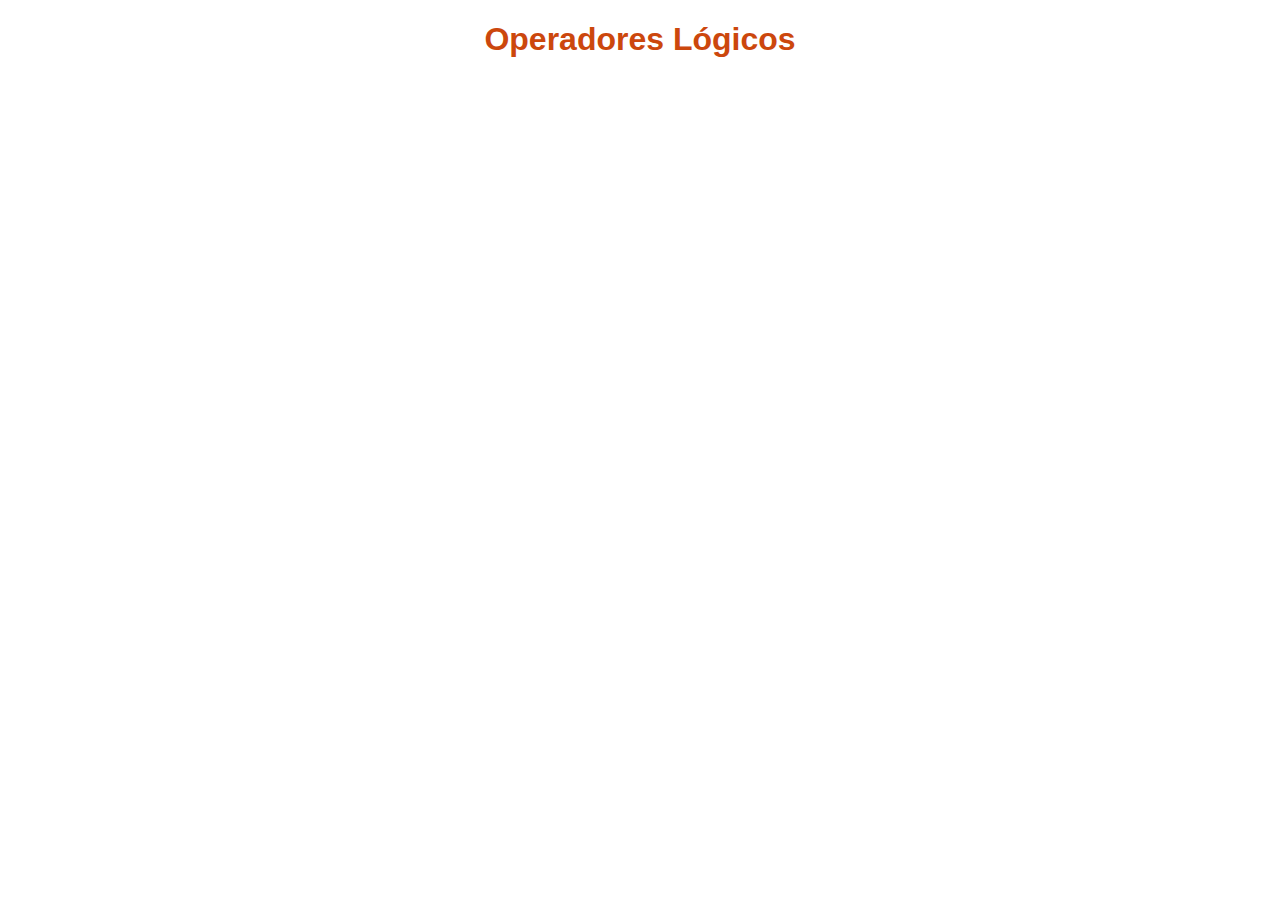
<file: index.html>
<!DOCTYPE html>
<html lang="pt-br">
<head>
    <meta charset="UTF-8">
    <meta name="viewport" content="width=device-width, initial-scale=1.0">
    <title>Simulador</title>
    <link rel="shortcut icon" href="img/favicon.png" type="image/x-icon">
    <link rel="stylesheet" href="style.css">
    <link rel="manifest" href="manifest.json">
</head>
<body>
    <header>
        <h1>Operadores Lógicos</h1>
    </header>
    
</body>
</html>
</file>
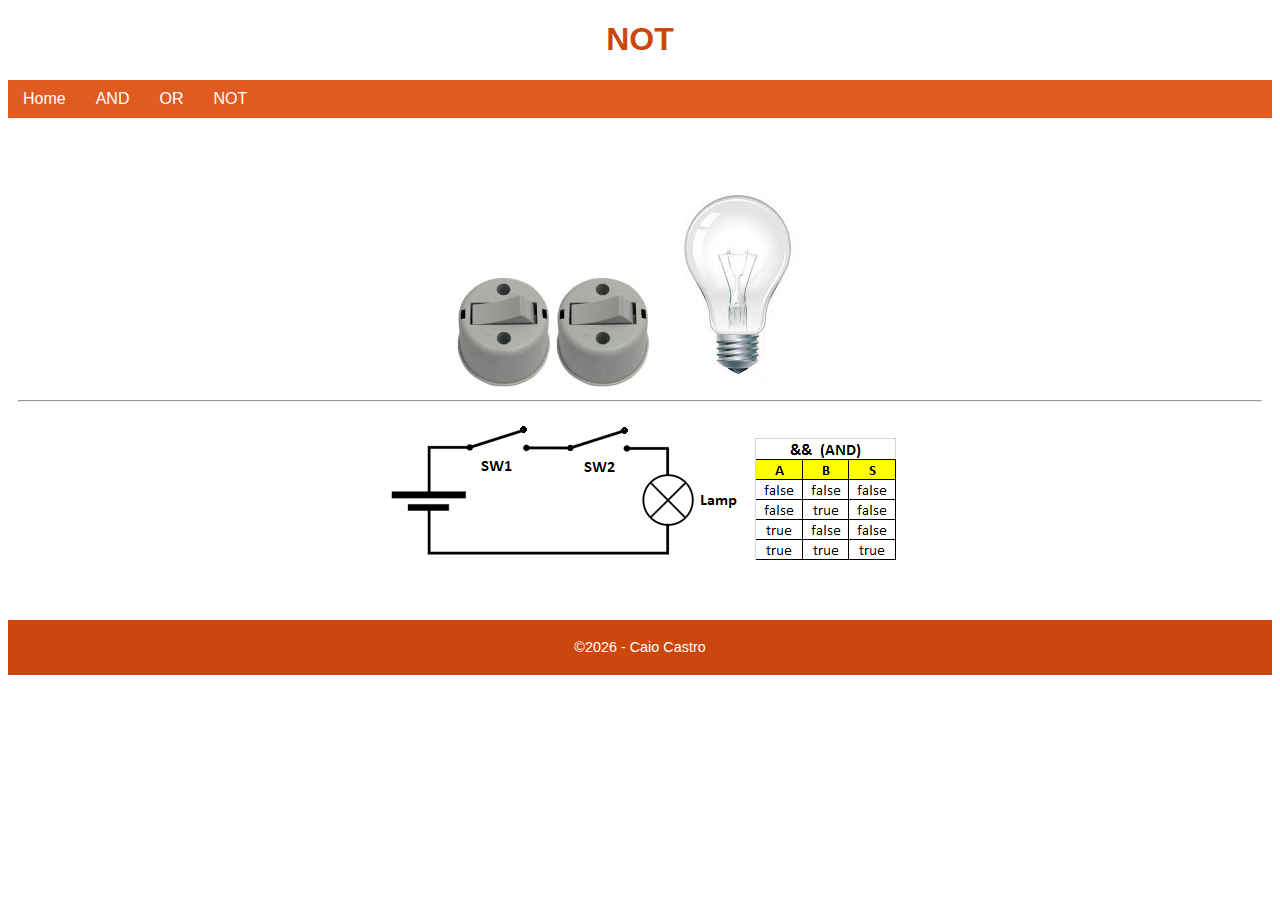
<file: and.html>
<!DOCTYPE html>
<html lang="pt-br">
<head>
    <meta charset="UTF-8">
    <meta name="viewport" content="width=device-width, initial-scale=1.0">
    <title>NOT</title>
    <link rel="shortcut icon" href="img/favicon.png" type="image/x-icon">
    <link rel="stylesheet" href="style.css">
    <link rel="manifest" href="manifest.json">
</head>
<body>
    <header>
        <h1>NOT</h1>
        <nav>
            <ul>
                <li><a href="index.html">Home</a></li>
                <li><a href="and.html">AND</a></li>
                <li><a href="or.html">OR</a></li>
                <li><a href="not.html">NOT</a></li>
            </ul>
        </nav>
    </header>

<div class="container">
    <img src="img/swoff.png" alt="interruptor" id="sw1" onclick="sw(1)">
    <img src="img/swoff.png" alt="interruptor" id="sw2"
    onclick="sw(2)">
    <img src="img/off.jpg" alt="lâmpada" id="lamp" onclick="sw(3)">
    <hr>
    <p>
        <img src="img/circ_and.png" alt="circuito">
        <img src="img/tabeland.png" alt="operador and">
    </p>
</div>


  
    <footer>
        <p>&#169;<span id="copyrightYear"></span> - Caio Castro</p>
    </footer>
    <script src="app.js"></script>
</body>
</html>
</file>
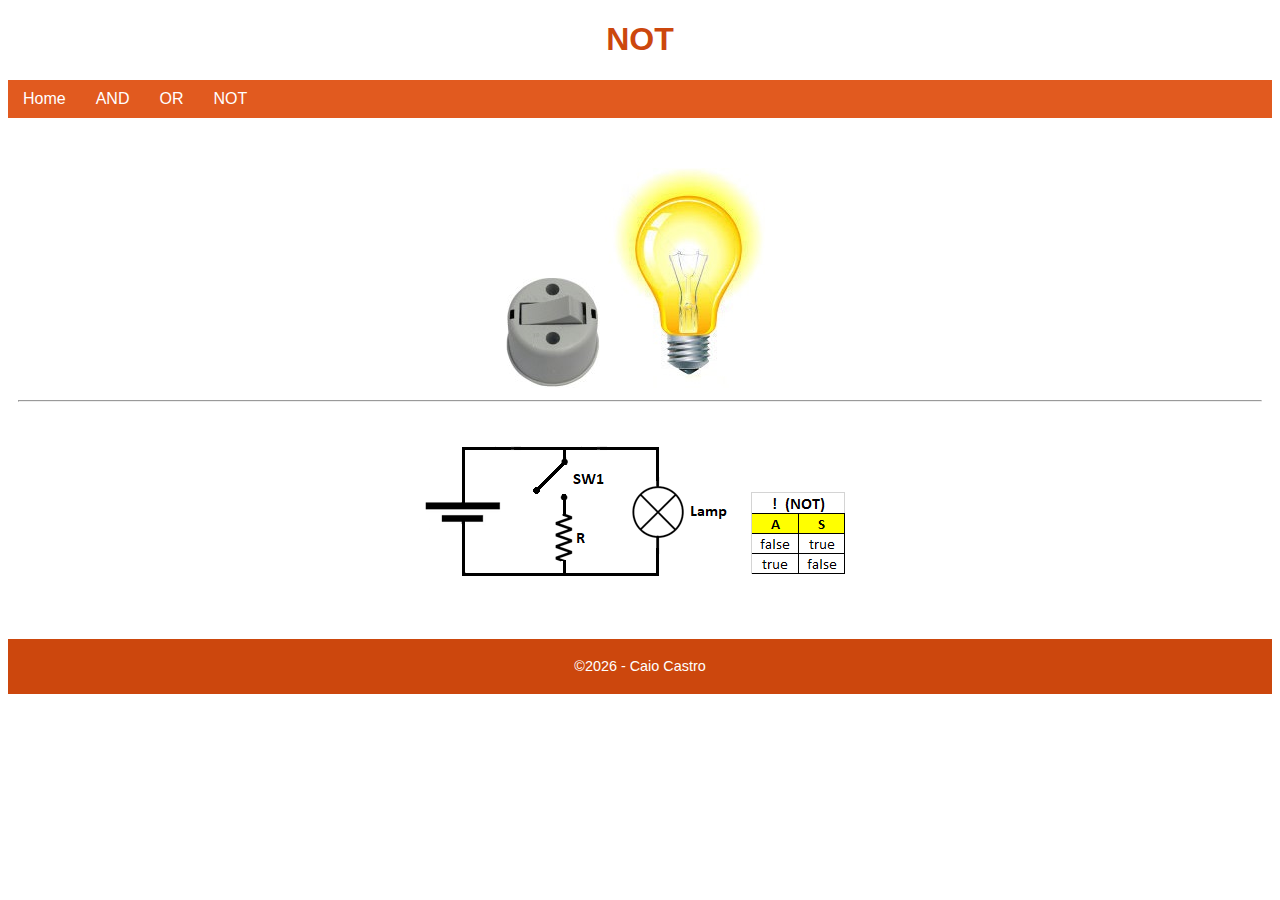
<file: not.html>
<!DOCTYPE html>
<html lang="pt-br">
<head>
    <meta charset="UTF-8">
    <meta name="viewport" content="width=device-width, initial-scale=1.0">
    <title>NOT</title>
    <link rel="shortcut icon" href="img/favicon.png" type="image/x-icon">
    <link rel="stylesheet" href="style.css">
    <link rel="manifest" href="manifest.json">
</head>
<body>
    <header>
        <h1>NOT</h1>
        <nav>
            <ul>
                <li><a href="index.html">Home</a></li>
                <li><a href="and.html">AND</a></li>
                <li><a href="or.html">OR</a></li>
                <li><a href="not.html">NOT</a></li>
            </ul>
        </nav>
    </header>

<div class="container">
    <img src="img/swoff.png" alt="interruptor" id="sw1" onclick="sw(1)">
    <img src="img/on.jpg" alt="lâmpada" id="lamp"  onclick="sw(3)">
    <hr>
    <p>
        <img src="img/circ_not.png" alt="circuito">
        <img src="img/tabelnot.png" alt="operador not">
    </p>
</div>


  
    <footer>
        <p>&#169;<span id="copyrightYear"></span> - Caio Castro</p>
    </footer>
    <script src="app.js"></script>
</body>
</html>
</file>
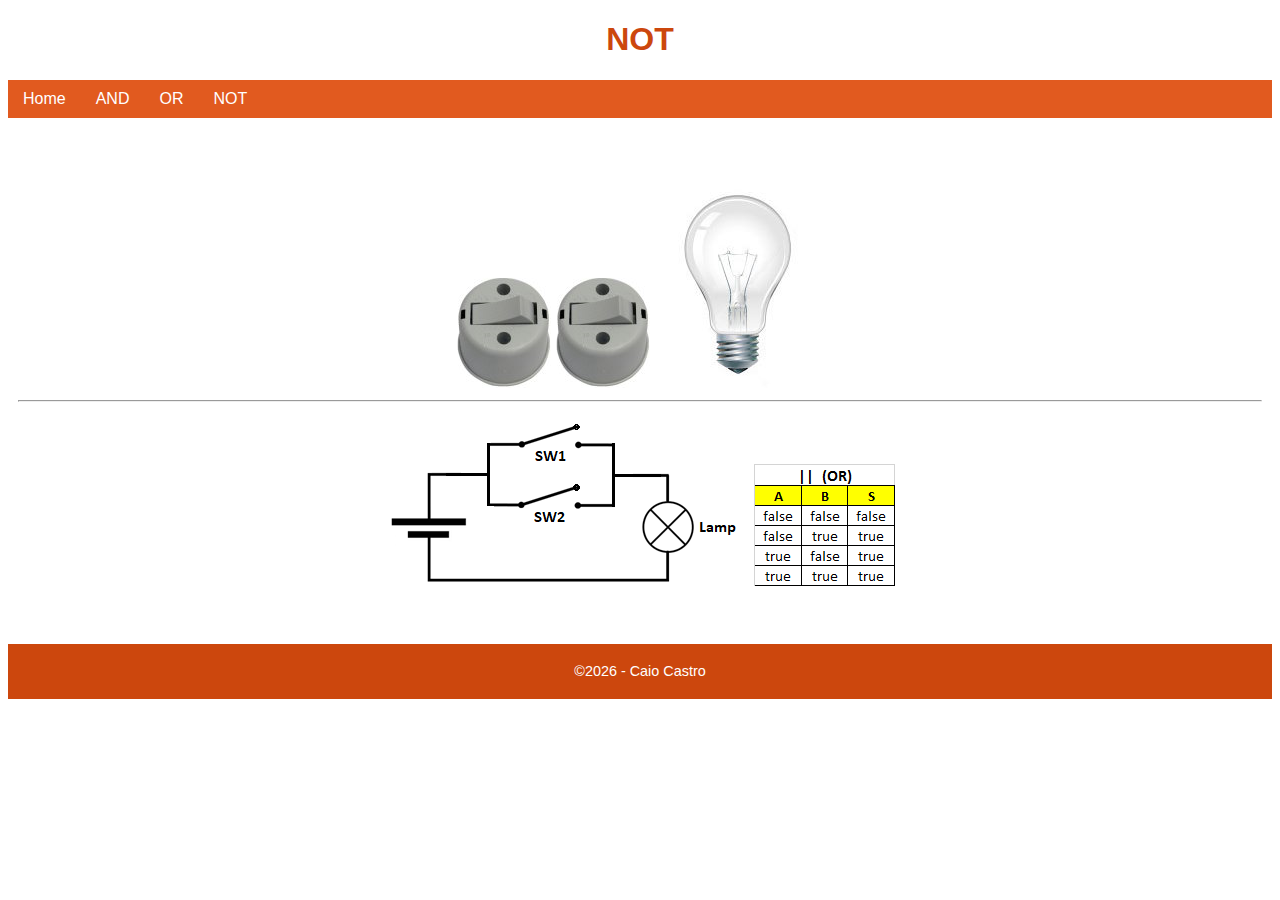
<file: or.html>
<!DOCTYPE html>
<html lang="pt-br">
<head>
    <meta charset="UTF-8">
    <meta name="viewport" content="width=device-width, initial-scale=1.0">
    <title>NOT</title>
    <link rel="shortcut icon" href="img/favicon.png" type="image/x-icon">
    <link rel="stylesheet" href="style.css">
    <link rel="manifest" href="manifest.json">
</head>
<body>
    <header>
        <h1>NOT</h1>
        <nav>
            <ul>
                <li><a href="index.html">Home</a></li>
                <li><a href="and.html">AND</a></li>
                <li><a href="or.html">OR</a></li>
                <li><a href="not.html">NOT</a></li>
            </ul>
        </nav>
    </header>

<div class="container">
    <img src="img/swoff.png" alt="interruptor" id="sw1" onclick="sw(1)">
    <img src="img/swoff.png" alt="interruptor" id="sw2"
    onclick="sw(2)">
    <img src="img/off.jpg" alt="lâmpada" id="lamp" onclick="sw(3)">
    <hr>
    <p>
        <img src="img/circ_or.png" alt="circuito">
        <img src="img/tabelor.png" alt="operador or">
    </p>
</div>


  
    <footer>
        <p>&#169;<span id="copyrightYear"></span> - Caio Castro</p>
    </footer>
    <script src="app.js"></script>
</body>
</html>
</file>
<file: style.css>
/*Cabeçalho*/

body{
    font-family: sans-serif;
    font-size: 1em;
}
img{
    max-width: 100%;
}
header h1{
    color: #cc470d;
    text-align: center;
}
/*Menu*/

nav{
    width: 100%;
}

nav ul{
    list-style: none;
    padding: 0;
    margin: 0;
    background-color: #e15a1f;
    overflow: hidden;

}nav ul li{
    float: left;
}

nav ul li a{
    text-decoration: none;
    color: #fff;
    padding: 10px 15px;
    display: block;
}

nav ul li a:hover{
    background-color: #cc470d;
}

/*Container*/

.container{
    margin: 50px 10px;
    text-align: center;
}

#sw1{
    float: left;
}
#sw2{
    float: right;
}

/*Rodapé*/

footer{
    width: 100%;
    background-color: #cc470d;
    color: #fff;
    padding: 5px 0px;
    font-size: .9em;
    text-align: center;
}

/*Layout responsivo telas com resolução superior à 576px*/

@media (min-width: 576px){
    #sw1,#sw2{
        float: none;
    }
}
</file>
